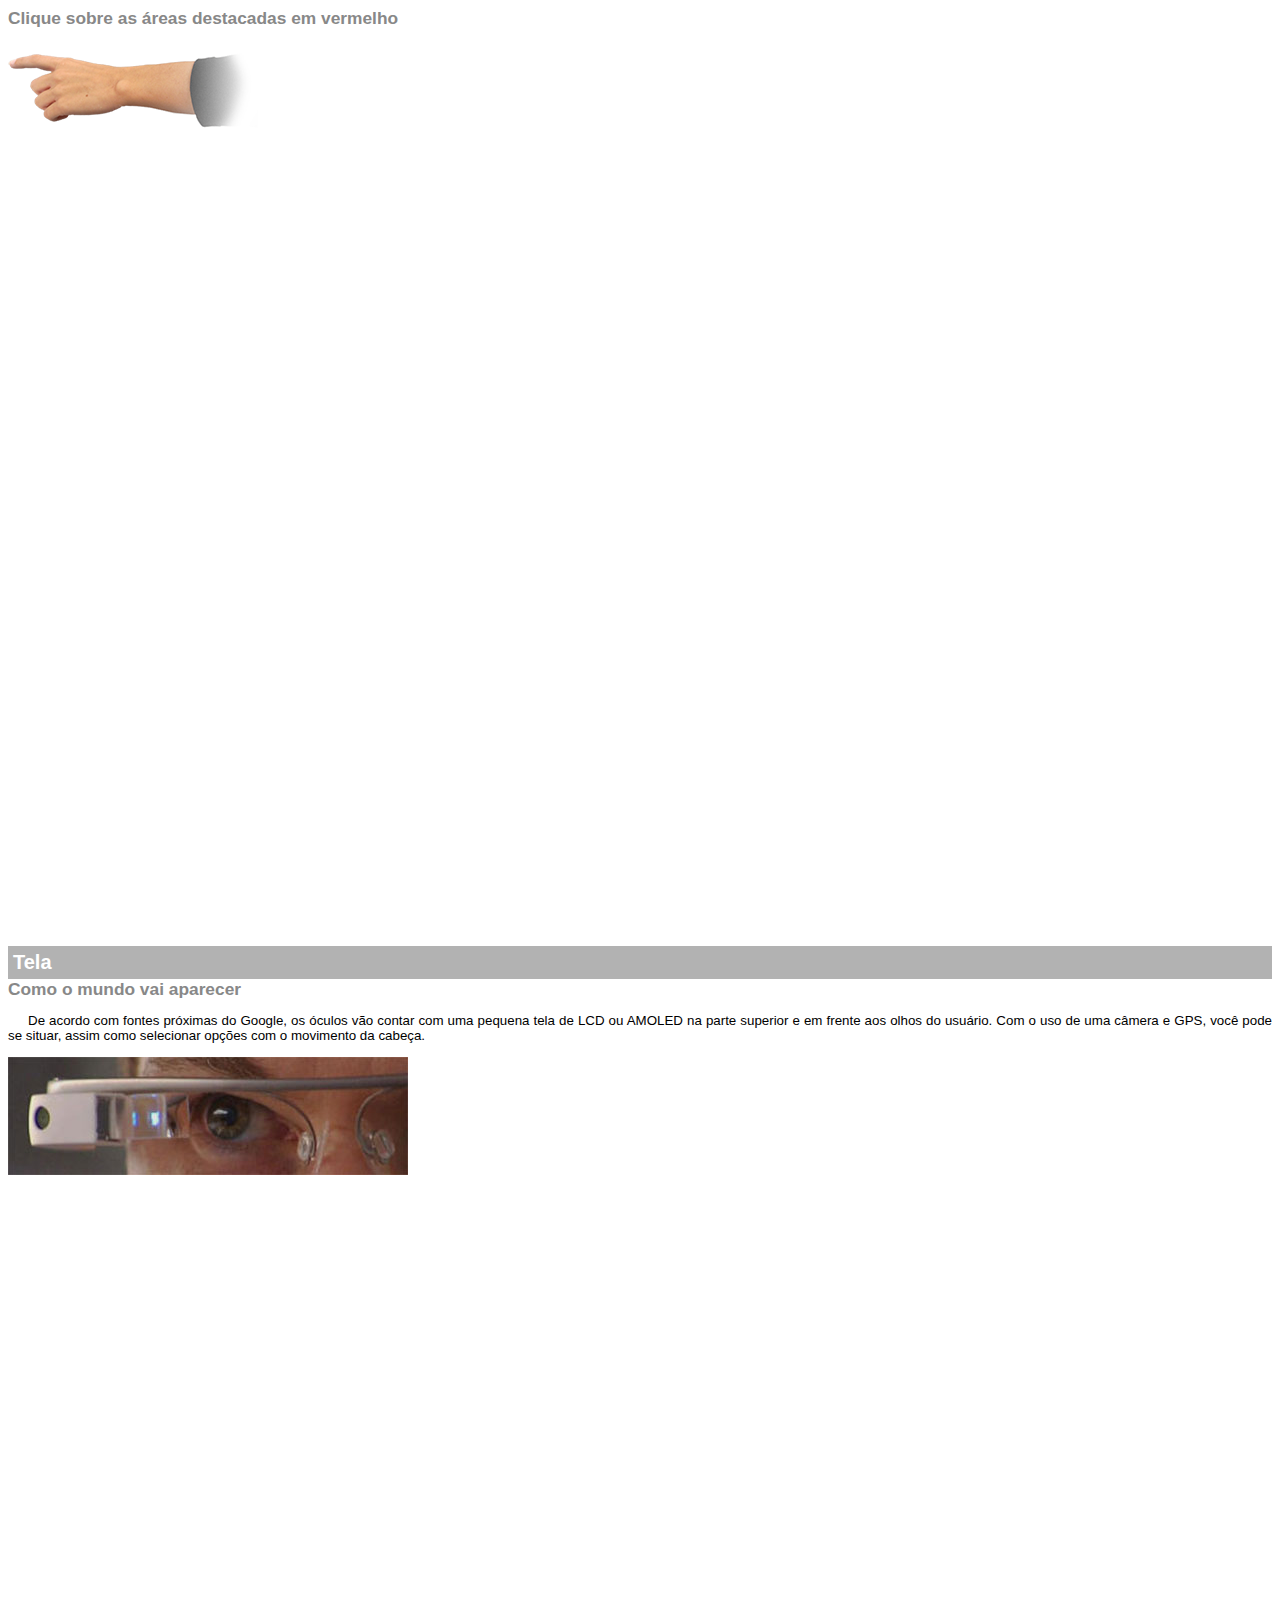
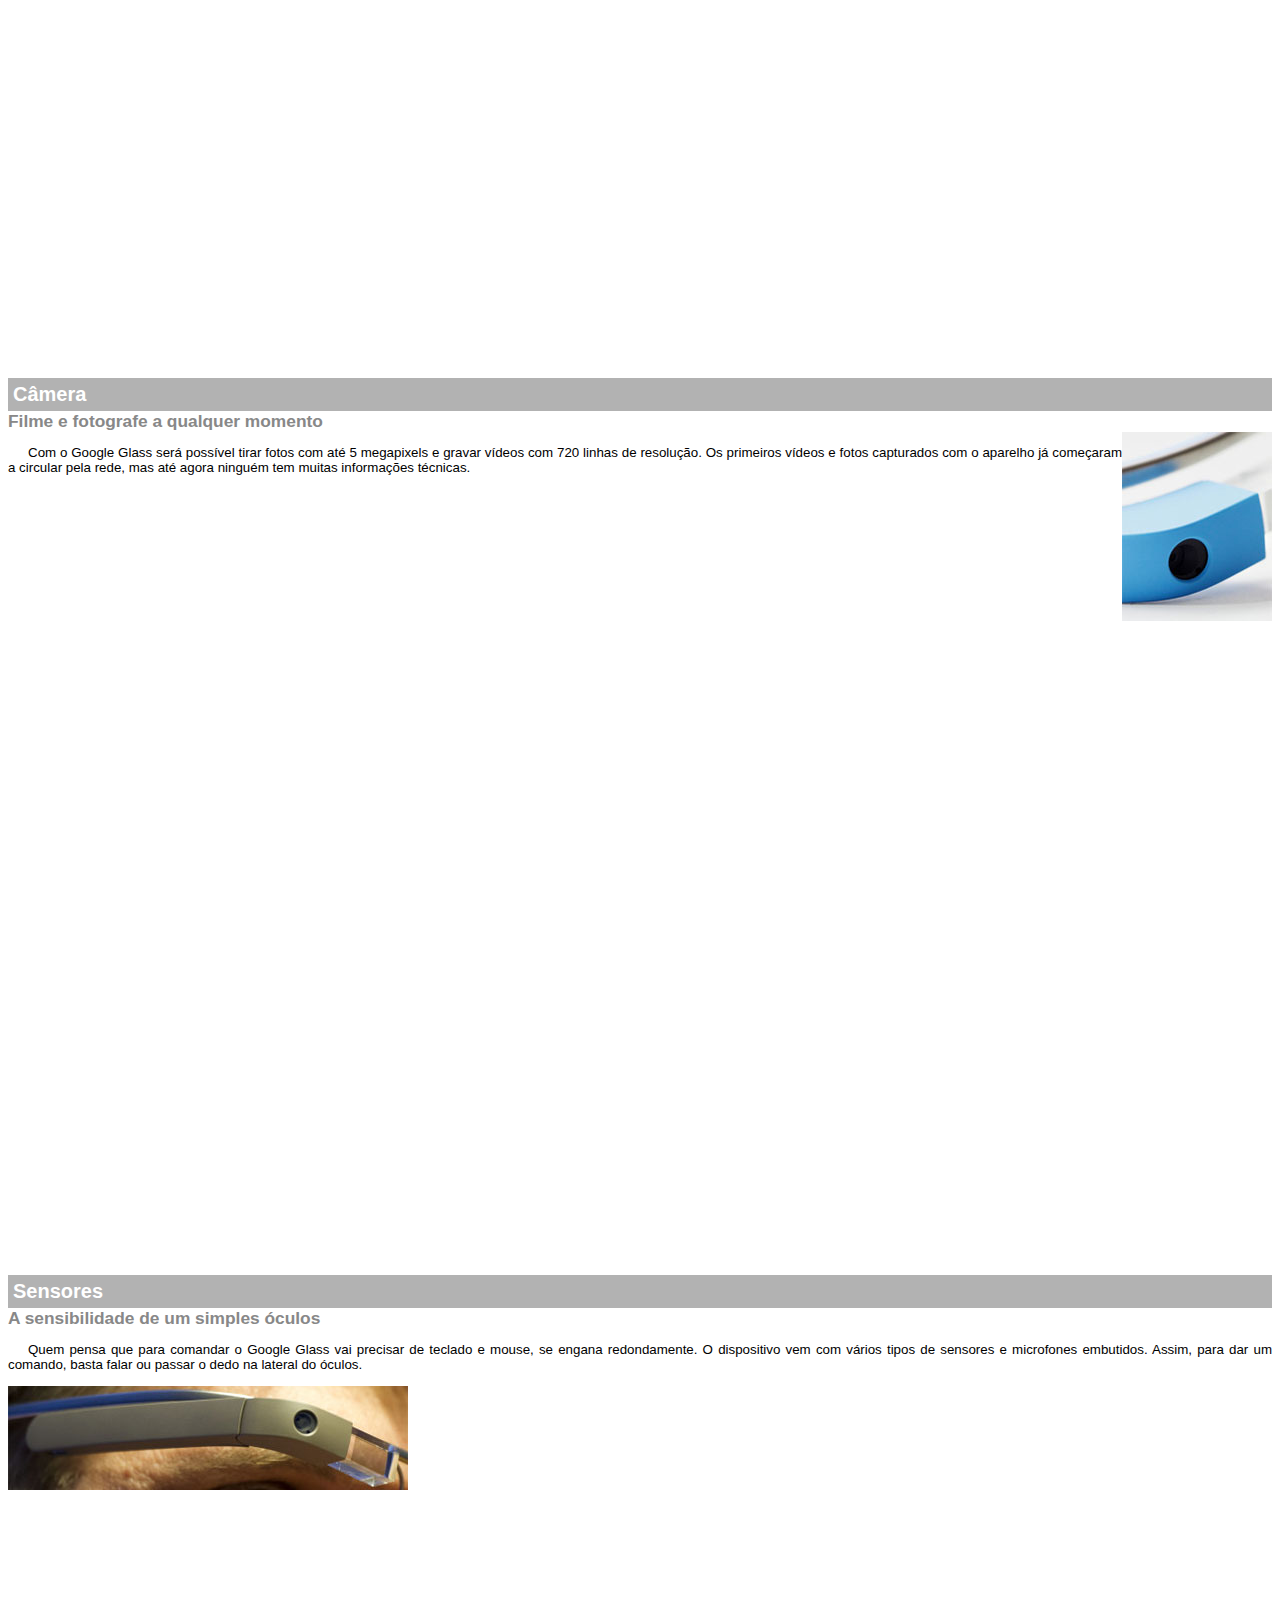
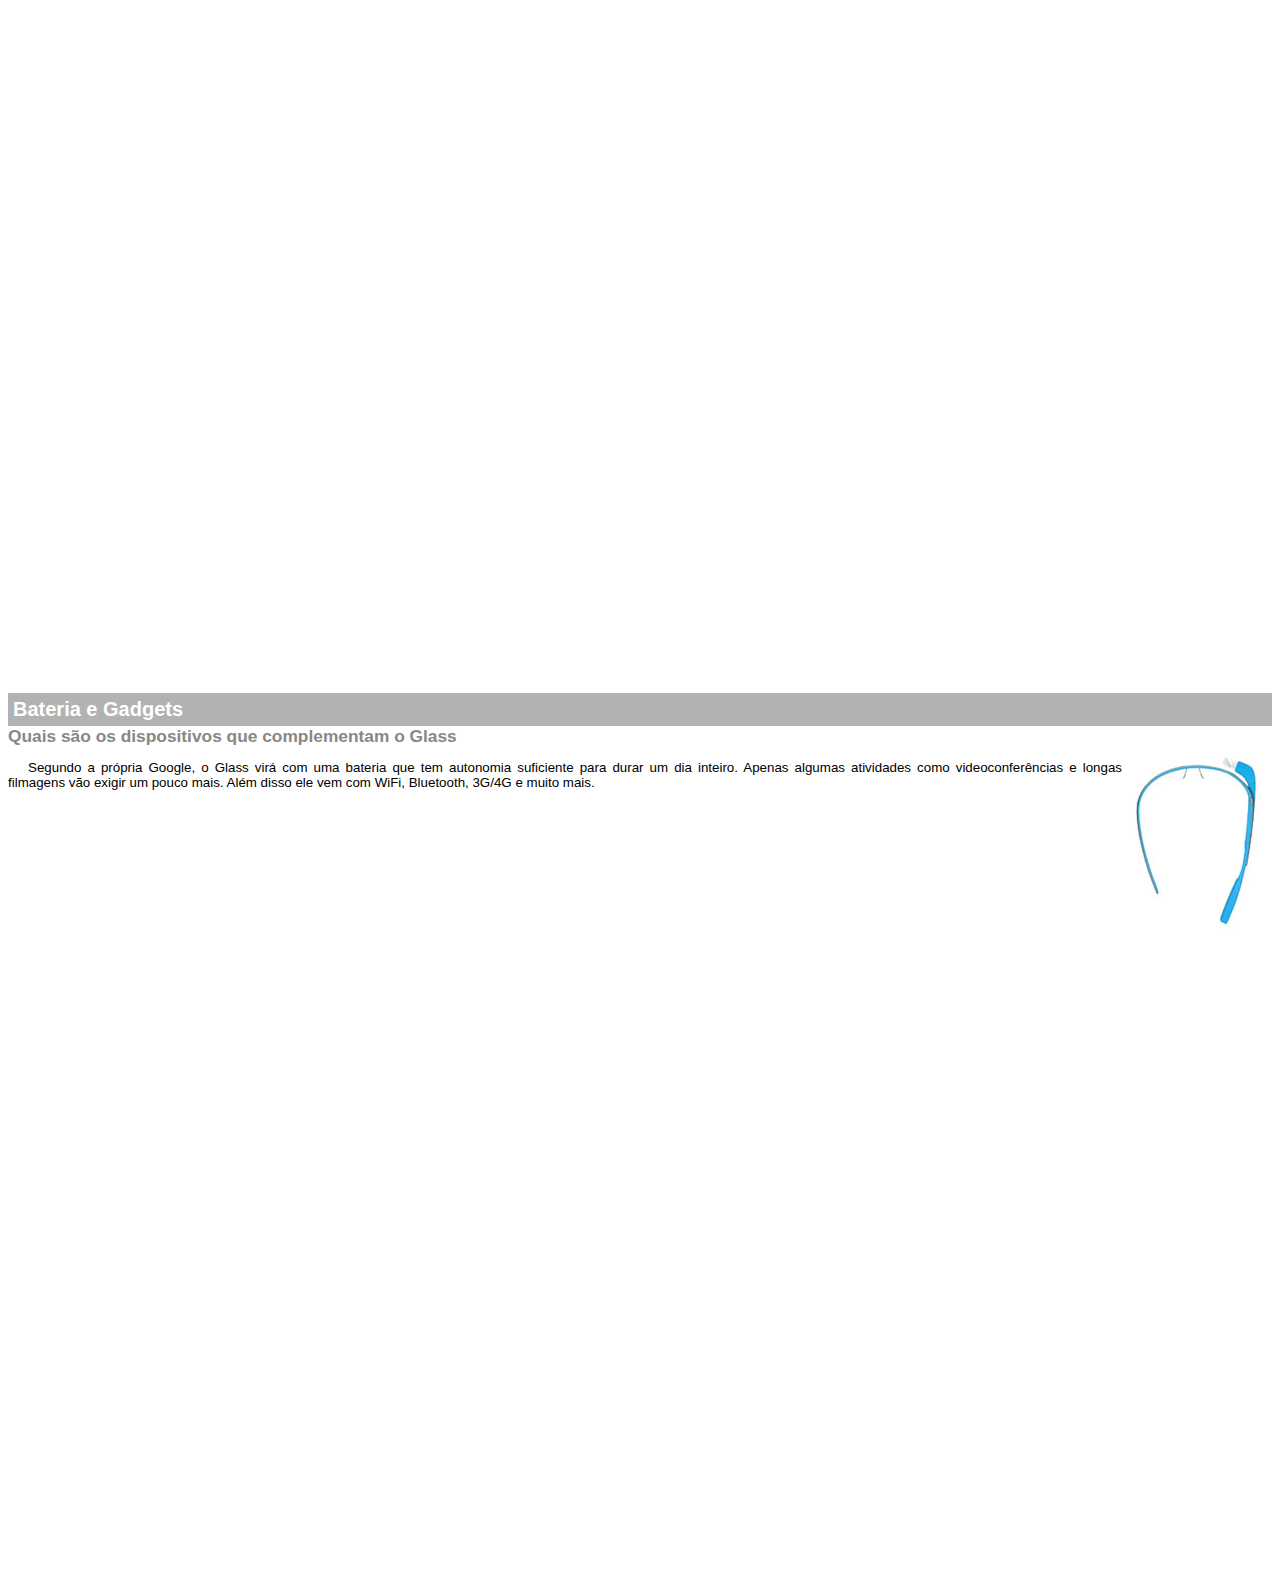
<file: google-glass.html>
<!DOCTYPE html>
<html>

<header>
    <meta charset="UTF-8">
    <title>Informações sonre Google Glass</title>
    <style>
        body {
            font-family: arial;
            font-size: 10pt;
        }
        p {
            text-align: justify;
            text-indent: 20px;
        }
        article h1 {
            font-size: 15pt;
            color: #ffffff;
            background-color: rgba(0,0,0,.3);
            padding: 5px;
            margin: 0px;
        }

        article h2 {
            font-size: 13pt;
            color: #888888;
            margin: 0;
        }

        article {
            margin-bottom: 800px;
        }

        img.img-dir {
            display: block;
            float: right;
            margin: left;
        }

    </style>    


</header>


<body>
<article id="topo">
    <header>
        <h2>Clique sobre as áreas destacadas em vermelho</h2>
    </header>
    <img src="_imagens/mao.png" alt="mao apontando para a esquerda">
</article>

<article id="tela">
    
        <h1>Tela</h1>
        <h2>Como o mundo vai aparecer</h2>
    <p>De acordo com fontes próximas do Google, os óculos vão contar com uma pequena tela de LCD ou AMOLED na parte superior e em frente aos olhos do usuário. Com o uso de uma câmera e GPS, você pode se situar, assim como selecionar opções com o movimento da cabeça.</p>
    <img src="_imagens/det-tela.jpg" alt="tela do google glass">
</article>

<article id="camera">
    <H1>Câmera</H1>
    <H2>Filme e fotografe a qualquer momento</H2>
    <img src="_imagens/det-camera.jpg" class="img-dir" alt="camêra do google glass">
    <P>
        Com o Google Glass será possível tirar fotos com até 5 megapixels e gravar vídeos com 720 linhas de resolução. Os primeiros vídeos e fotos capturados com o aparelho já começaram a circular pela rede, mas até agora ninguém tem muitas informações técnicas.
    </P>
</article>

<article id="sensores">
    <H1>Sensores</H1>
    <H2>A sensibilidade de um simples óculos</H2>
    <P>
        Quem pensa que para comandar o Google Glass vai precisar de teclado e mouse, se engana redondamente. O dispositivo vem com vários tipos de sensores e microfones embutidos. Assim, para dar um comando, basta falar ou passar o dedo na lateral do óculos.
    </P>
    <img src="_imagens/det-touch.jpg" alt="sensores do google glass">
</article>

<article id="gadgets">
    <H1>Bateria e Gadgets</H1>
    <H2>Quais são os dispositivos que complementam o Glass</H2>
    <img src="_imagens/det-bateria.jpg" class="img-dir" alt="bateria do google glass">
    <P>
        Segundo a própria Google, o Glass virá com uma bateria que tem autonomia suficiente para durar um dia inteiro. Apenas algumas atividades como videoconferências e longas filmagens vão exigir um pouco mais. Além disso ele vem com WiFi, Bluetooth, 3G/4G e muito mais.
    </P>
</article>
</body>
</html>
</file>
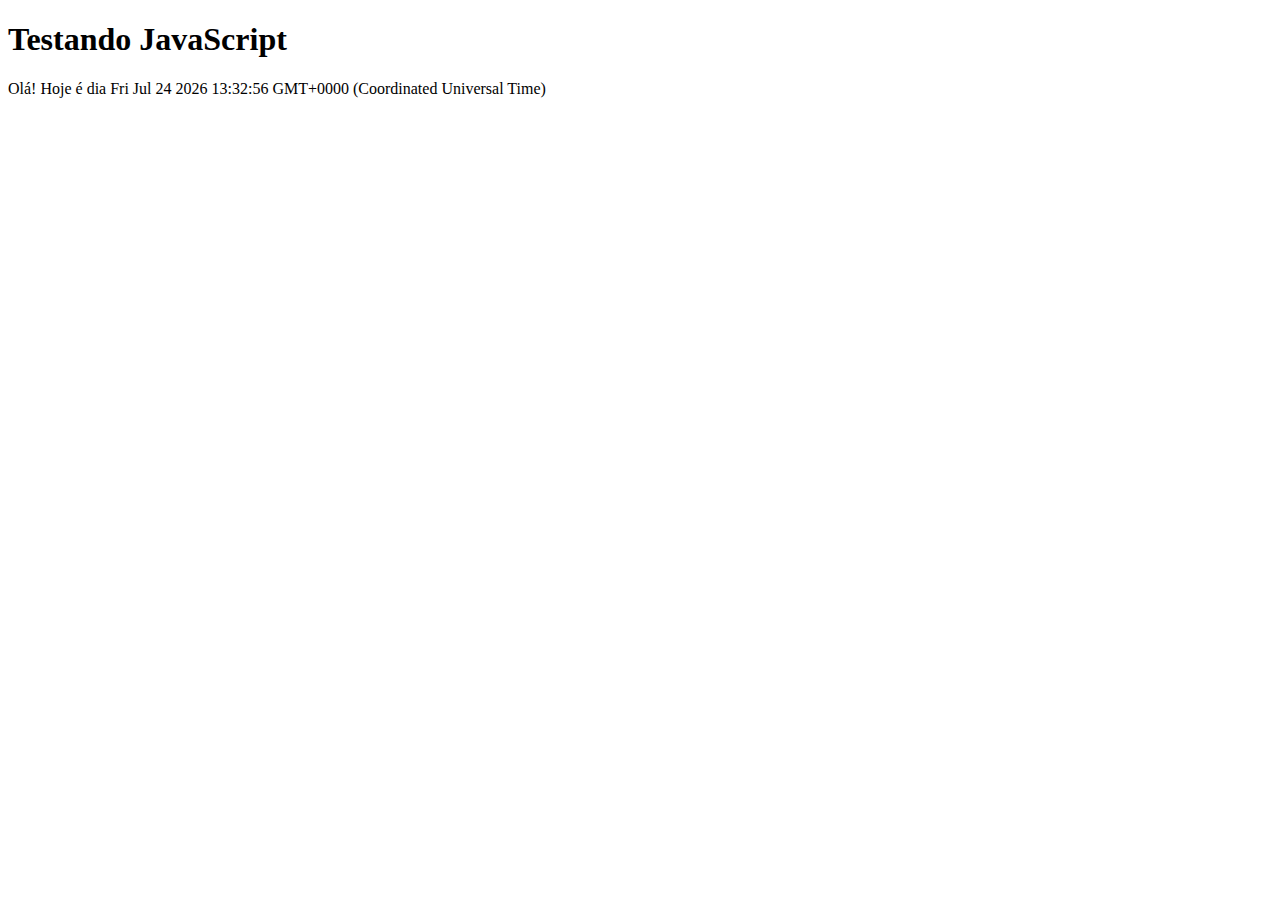
<file: testejs01.html>
<!DOCTYPE html>
<html lang="pt-br">
<head>
    <title>Teste JavaScript</title>
    <meta charset="utf-8"/>
</head>
<body>
    <h1>Testando JavaScript</h1>
    <script>
       document.write("Olá! Hoje é dia " + Date());
    </script>


</body>
</html>
</file>
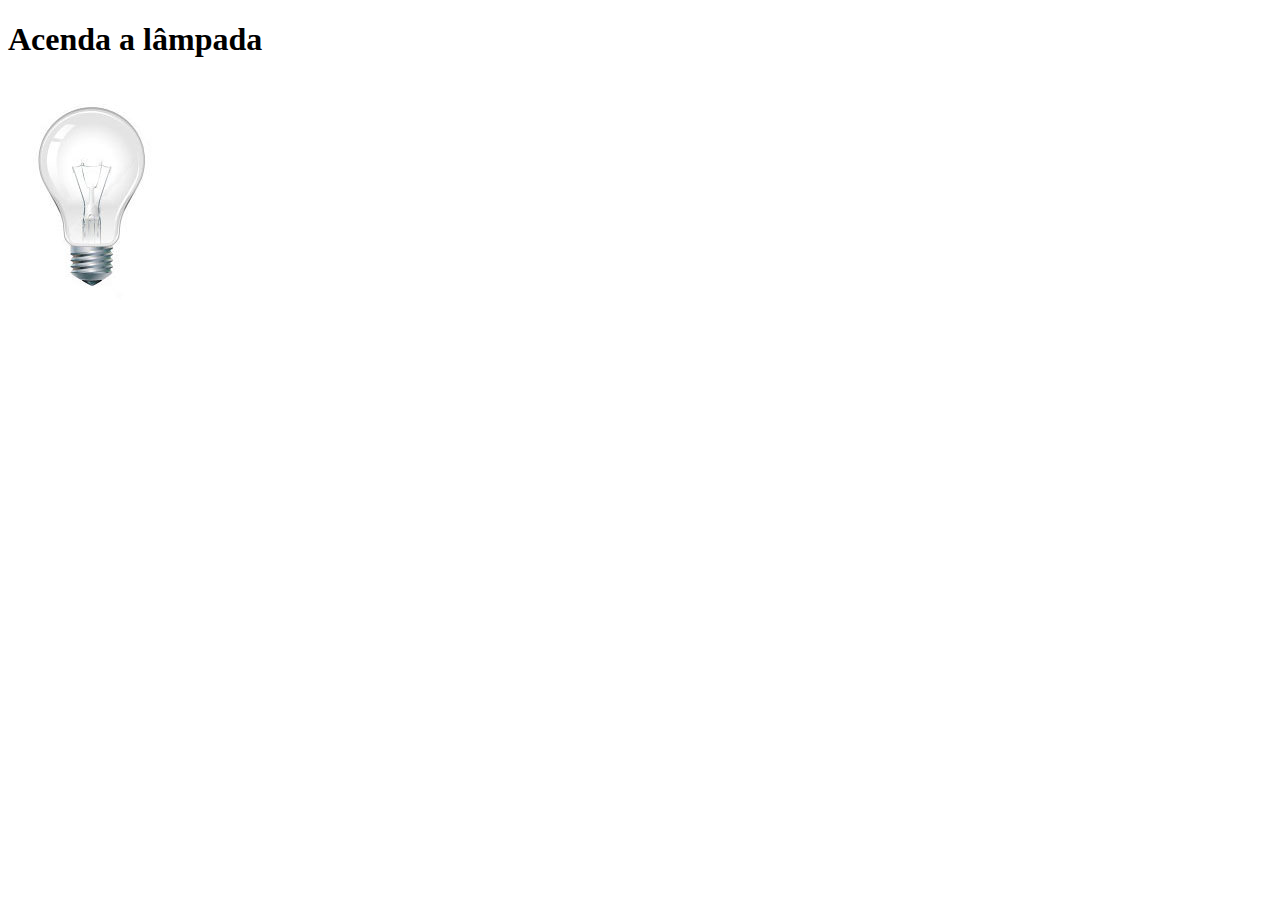
<file: testejs02.html>
<!DOCTYPE html>
<html>
<head>
    <title>tESTE jAVAsCRIPT</title> 
    <meta charset="utf-8"/>
    <script>
        function acendeLampada() {
            document.getElementById("luz").src="_imagens/lampada-acesa.jpg";
        }
        function apagaLampada () {
            document.getElementById("luz").src="_imagens/lampada-apagada.jpg";
        }
        function quebraLampada () {
            document.getElementById("luz").src="_imagens/lampada-quebrada.jpg";
        }
    </script>
</head>
<body>
    <h1>Acenda a lâmpada</h1>
    <img src="_imagens/lampada-apagada.jpg" id="luz" onmousemove="acendeLampada()" onmouseout="apagaLampada()" onclick="quebraLampada()">
</body>
</html>
</file>
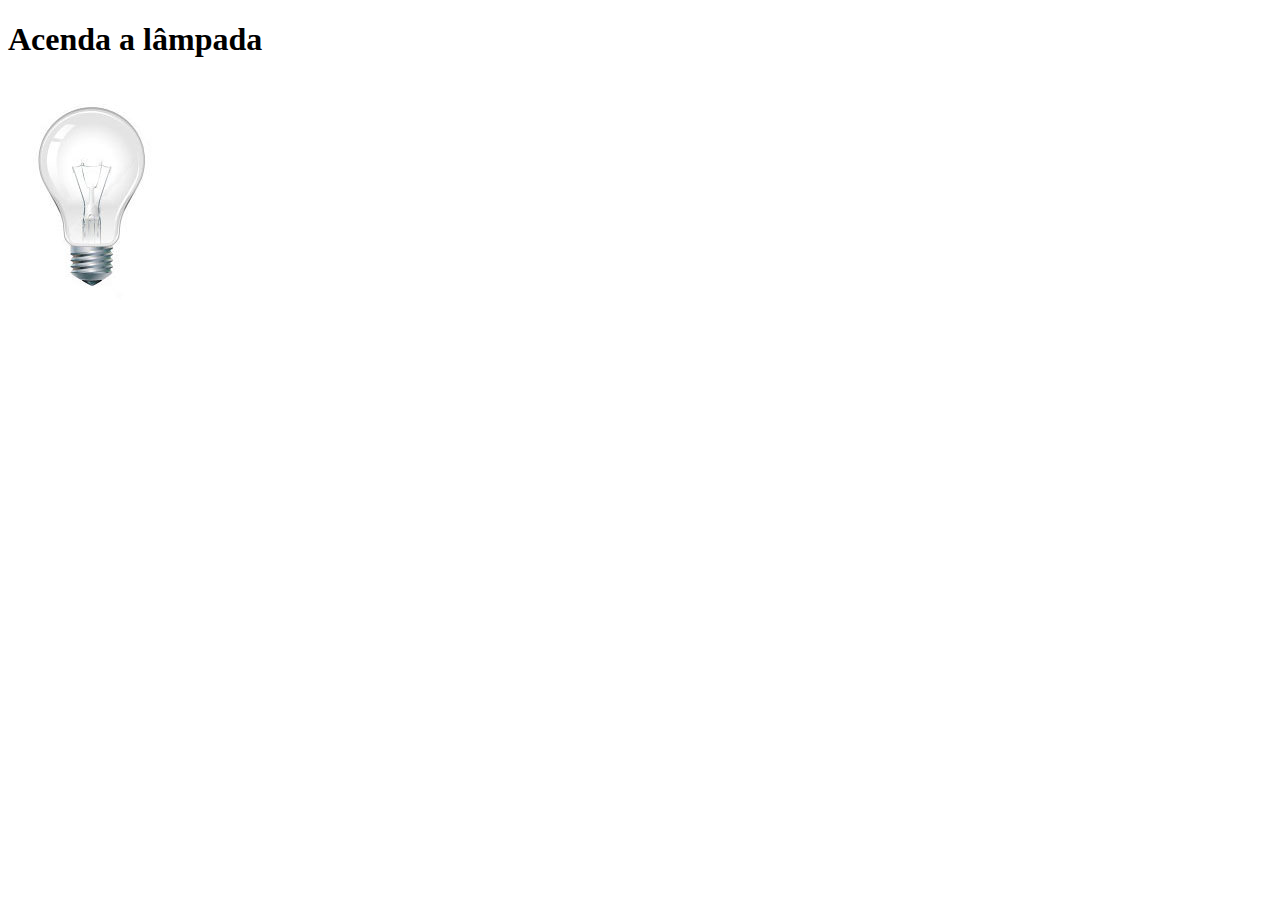
<file: testejs03.2.html>
<!-- Código melhorado para ficar mais simples e limpo -->


<!DOCTYPE html>
<html>
<head>
    <title>Teste JavaScript</title> 
    <meta charset="utf-8"/>
    <script>
        var quebrada = false;
        function mudaLampada(tipo) {          
            if (!quebrada) {
                document.getElementById("luz").src = "_imagens/" + tipo + ".jpg";
                if (tipo == 'lampada-quebrada') {
                    quebrada = true;
                }
            }    
        }

    </script>
</head>
<body>
    <h1>Acenda a lâmpada</h1>
    <img src="_imagens/lampada-apagada.jpg" id="luz" onmousemove="mudaLampada('lampada-acesa')" onmouseout="mudaLampada('lampada-apagada')" onclick="mudaLampada('lampada-quebrada')">
</body>
</html>
</file>
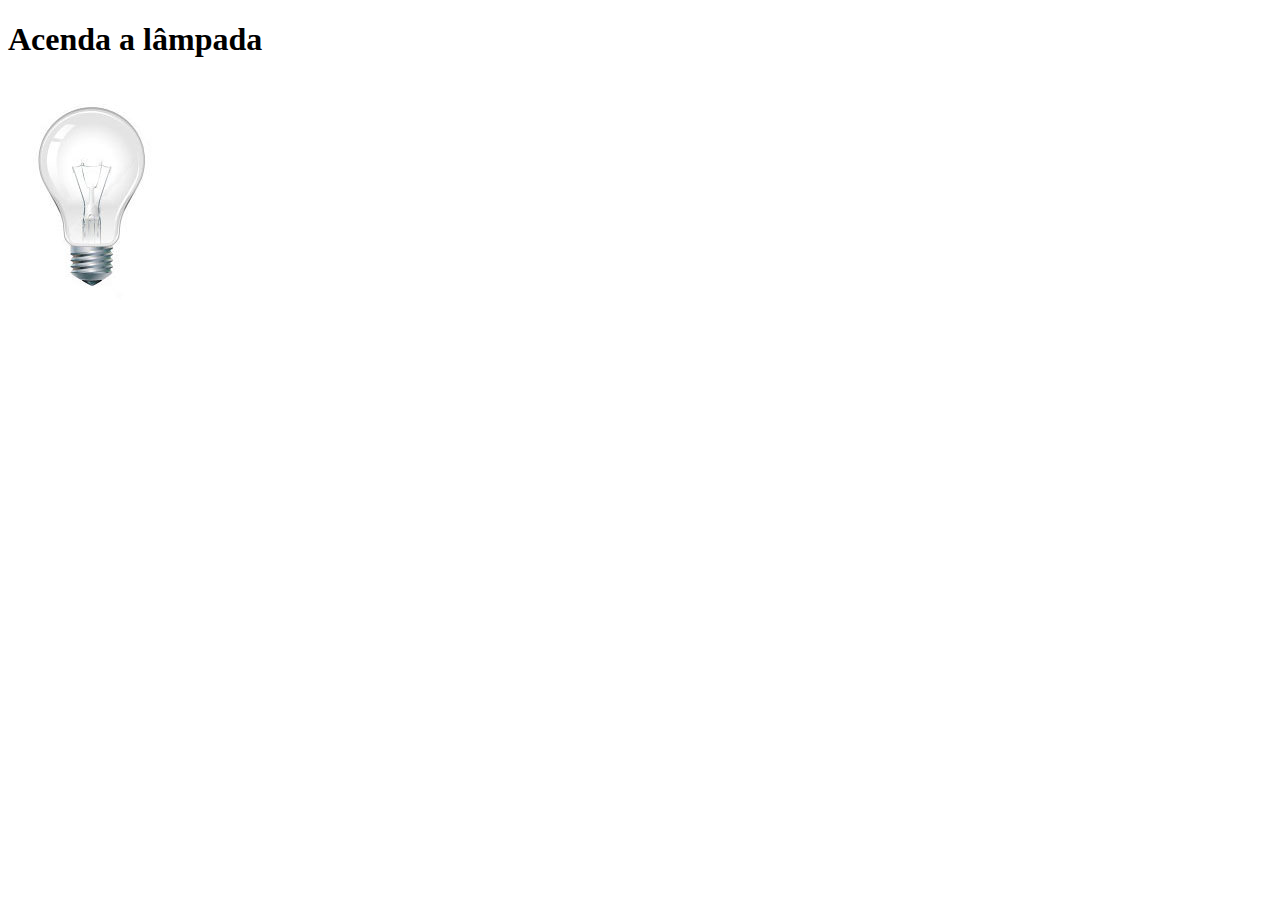
<file: testejs03.html>
<!DOCTYPE html>
<html>
<head>
    <title>Teste JavaScript</title> 
    <meta charset="utf-8"/>
    <script>
        var quebrada = false;
        function mudaLampada(tipo) {
            if (tipo == 1) {
                arquivo = "_imagens/lampada-acesa.jpg";
            }
            if (tipo == 2) {
                arquivo = "_imagens/lampada-apagada.jpg";
            }
            if (tipo == 3) {
                arquivo = "_imagens/lampada-quebrada.jpg";
            }
            if (!quebrada) {
                document.getElementById("luz").src = arquivo;
                if (tipo == 3) {
                    quebrada = true;
                }
            }    
        }

    </script>
</head>
<body>
    <h1>Acenda a lâmpada</h1>
    <img src="_imagens/lampada-apagada.jpg" id="luz" onmousemove="mudaLampada(1)" onmouseout="mudaLampada(2)" onclick="mudaLampada(3)">
</body>
</html>
</file>
